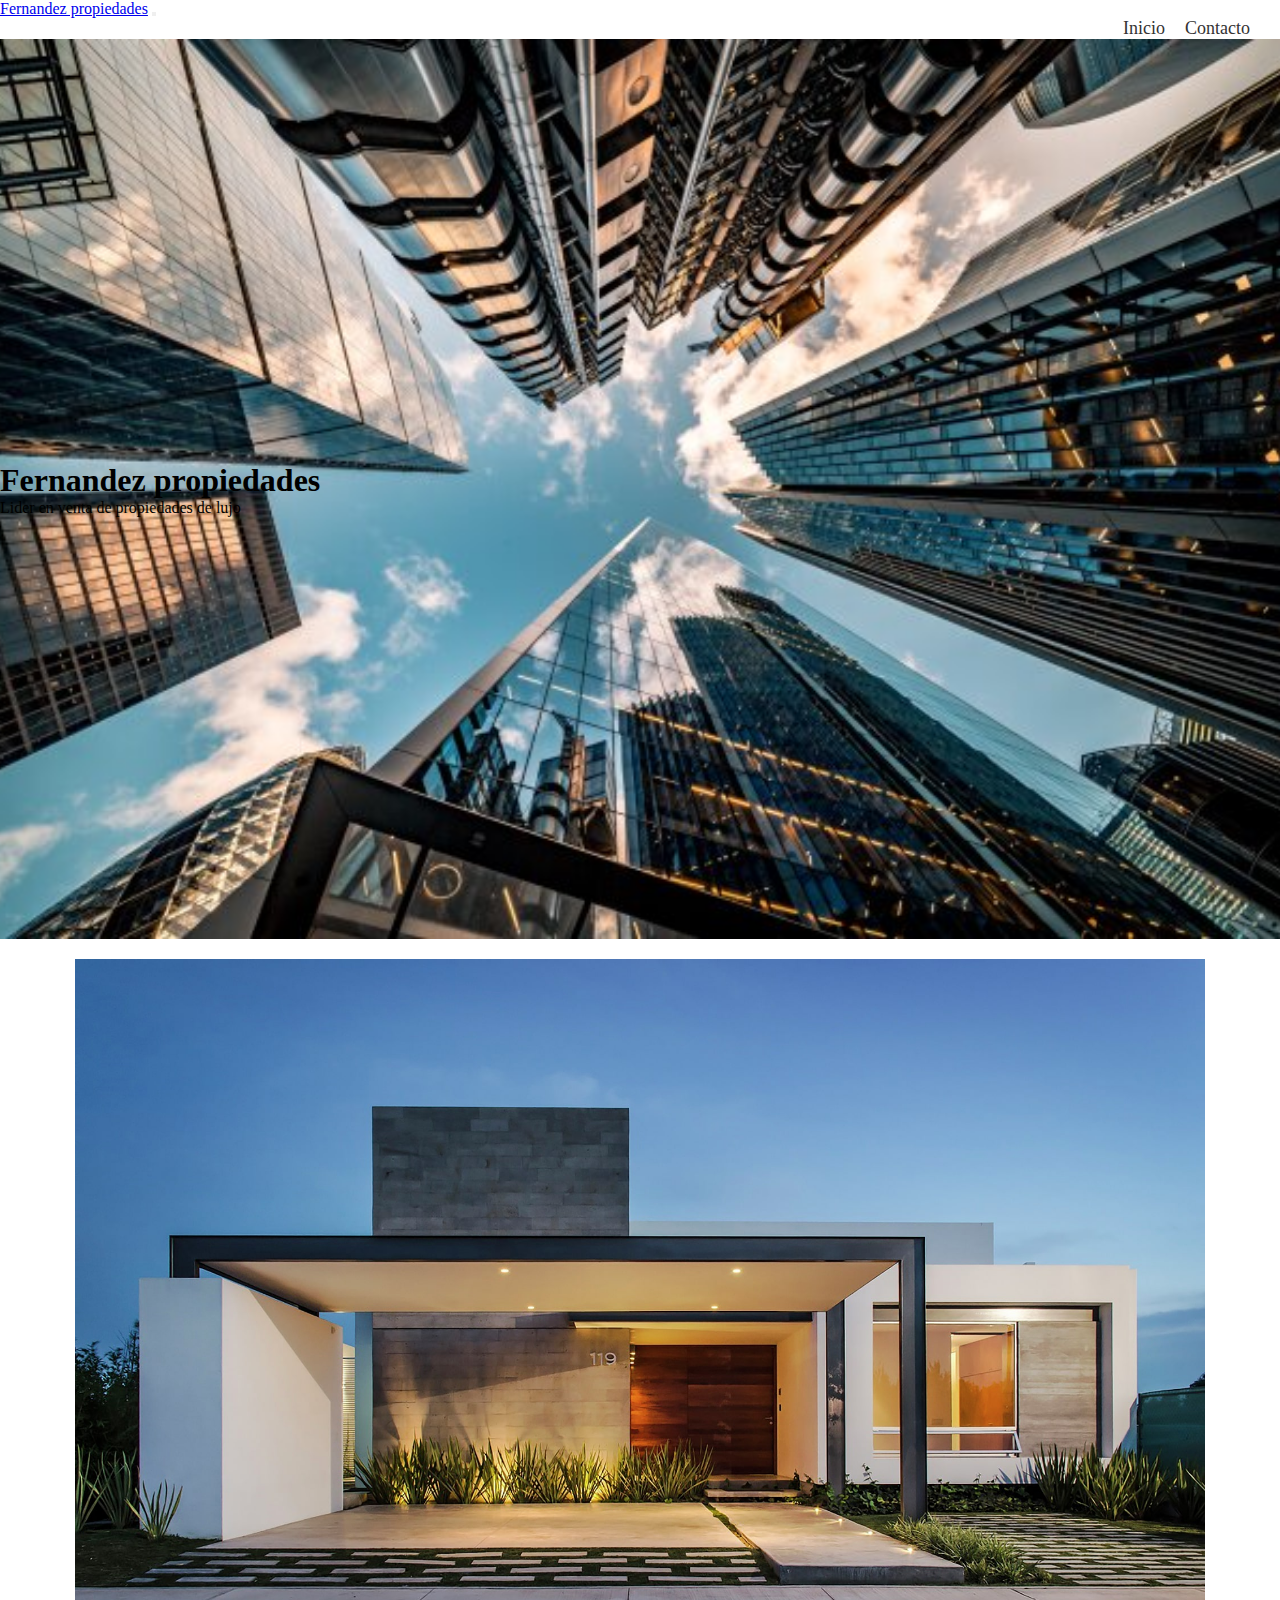
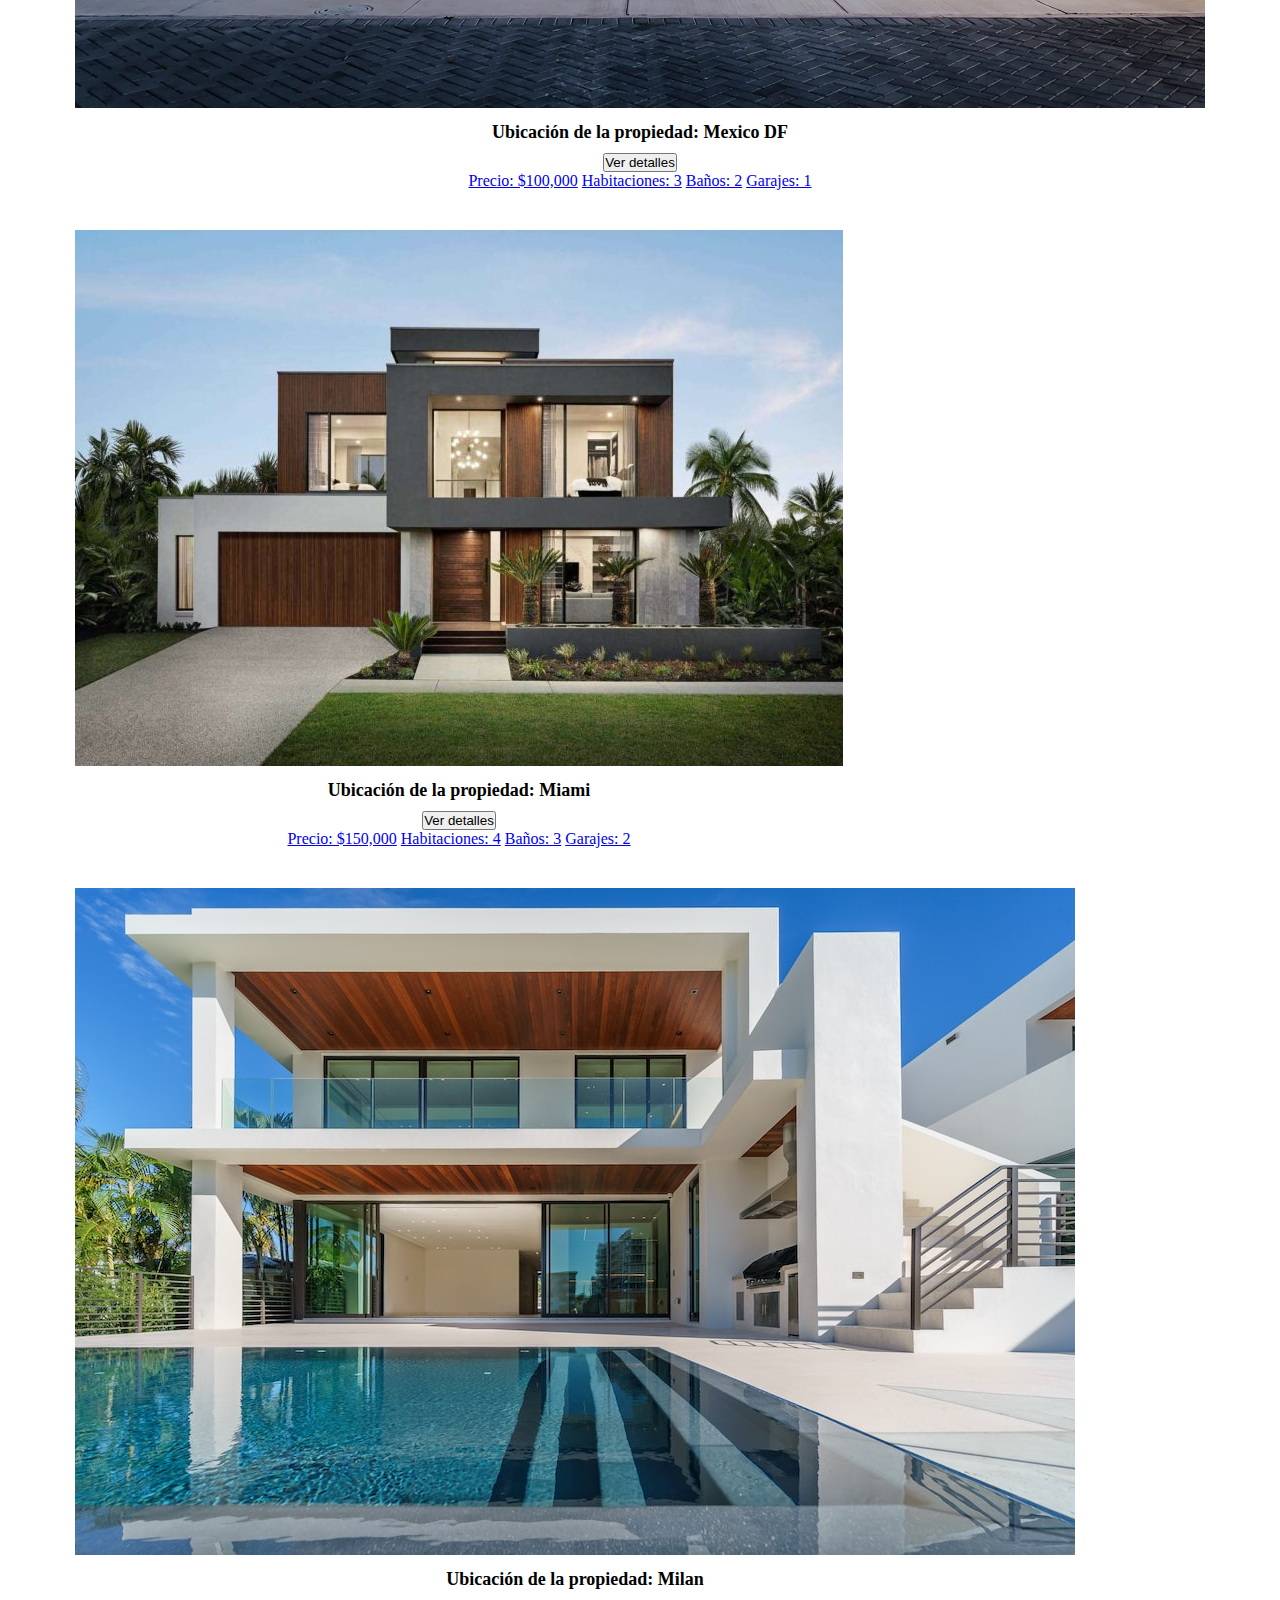
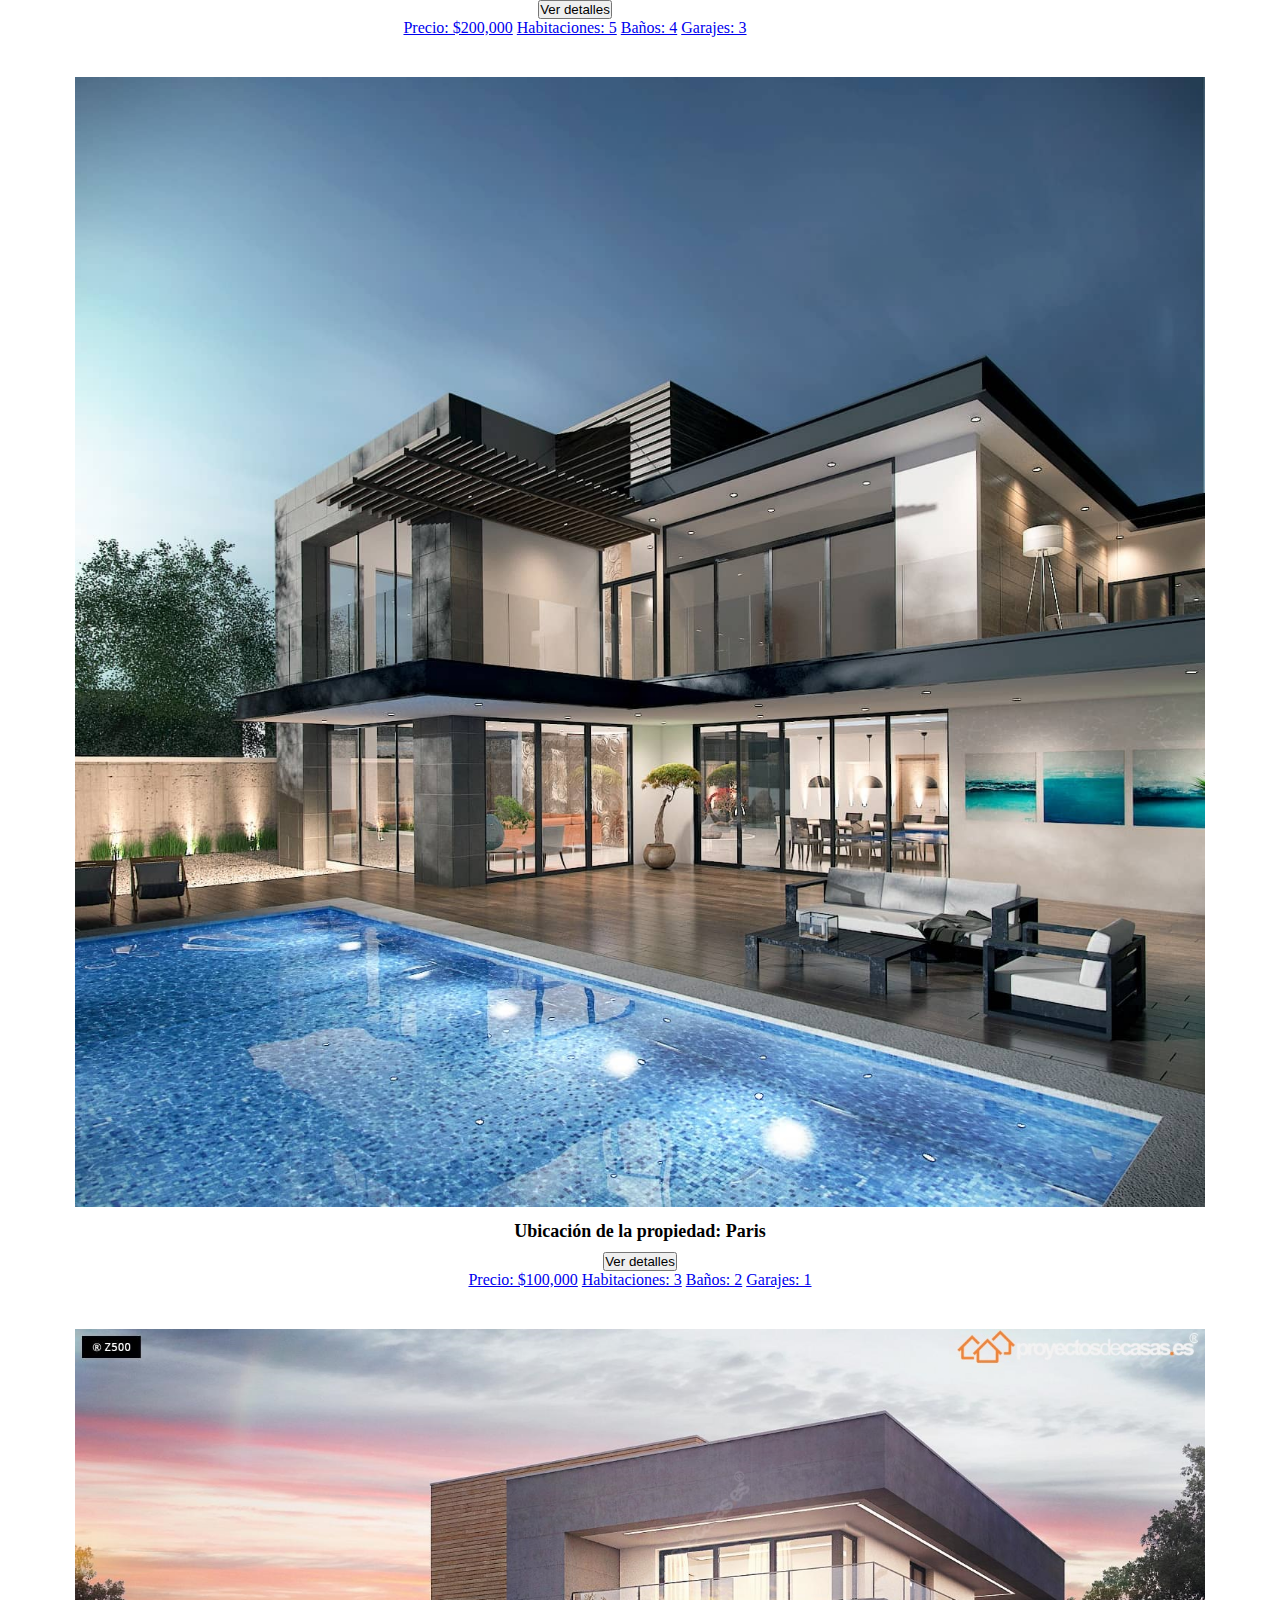
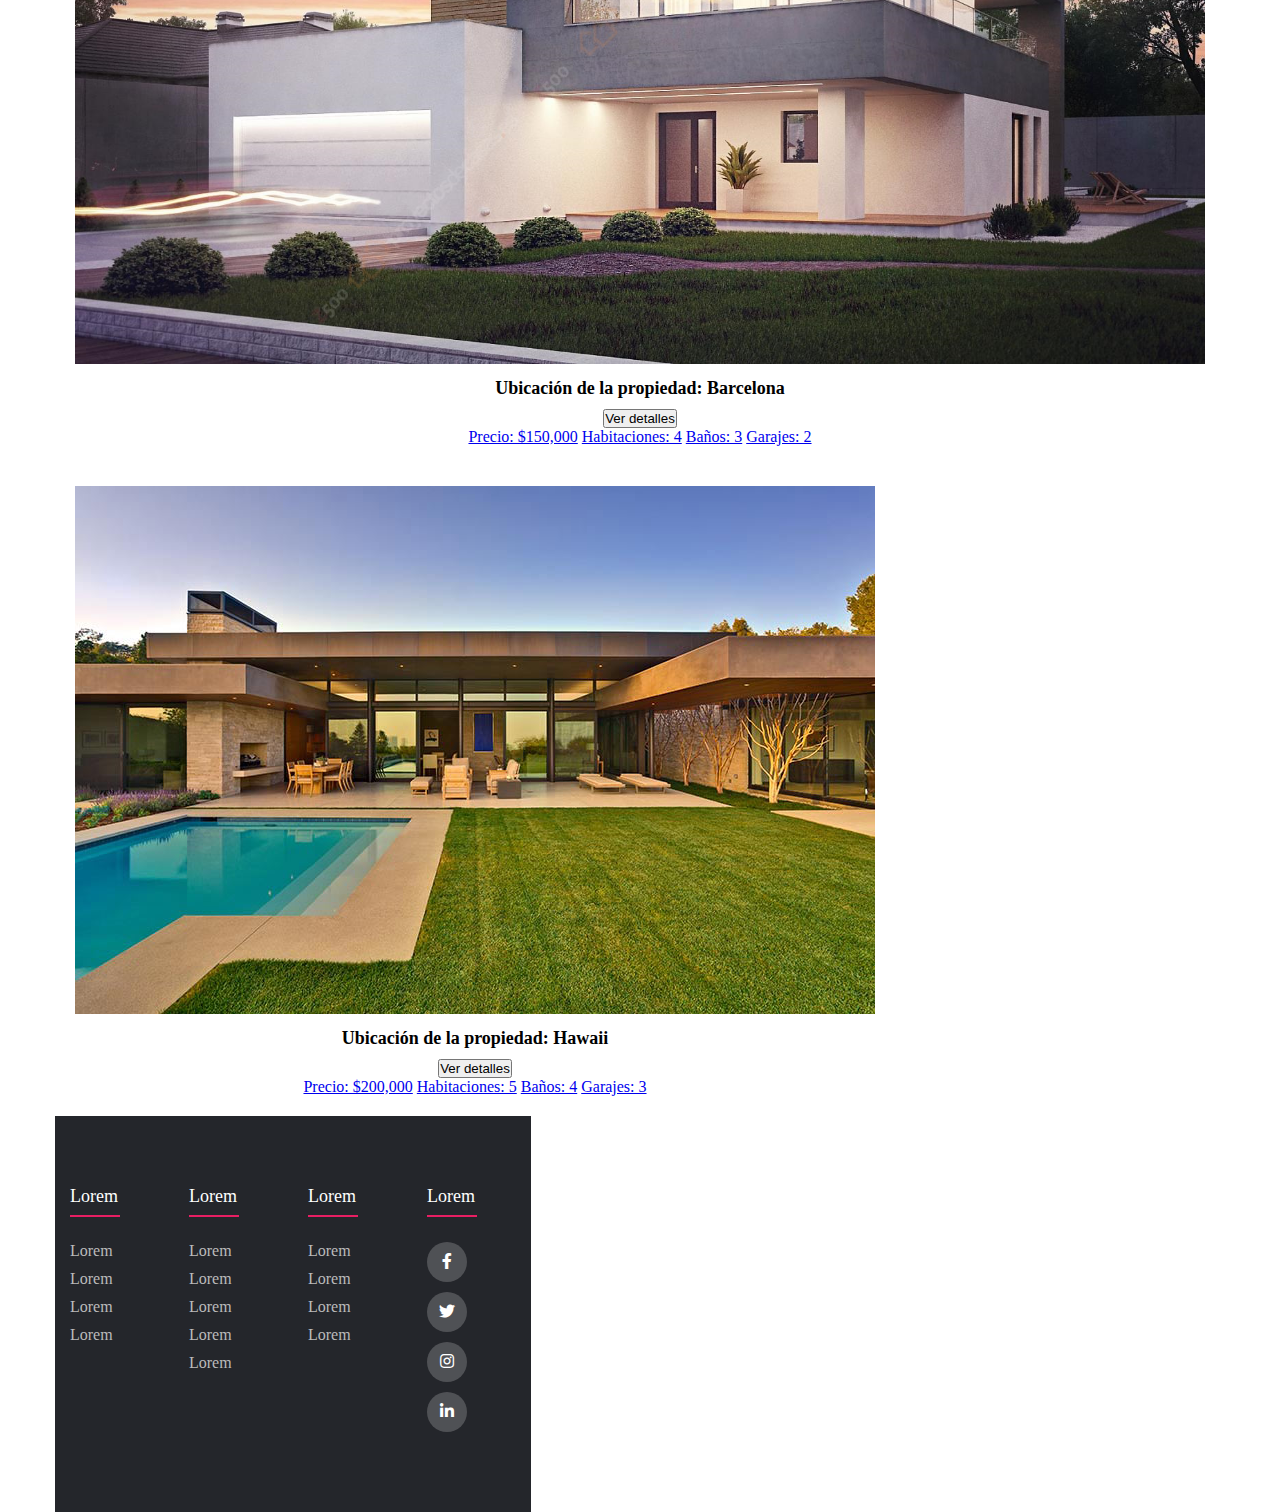
<file: index.html>
<!DOCTYPE html>
<html lang="en">
<head>
    <meta charset="UTF-8">
    <meta http-equiv="X-UA-Compatible" content="IE=edge">
    <meta name="viewport" content="width=device-width, initial-scale=1.0">
    <title>Fernandez propiedades - Inicio</title>
    <meta name="description" content="Fernandez propiedades - Lider en venta de propiedades de lujo">
    <meta name="keywords" content="propiedades de lujo, venta de propiedades, bienes raices">
    <meta name="keywords" content="Propiedades, Casas, Departamentos, Bienes Raices, Bienestar">
    <link href="https://cdn.jsdelivr.net/npm/bootstrap@5.3.0-alpha3/dist/css/bootstrap.min.css" rel="stylesheet" integrity="sha384-KK94CHFLLe+nY2dmCWGMq91rCGa5gtU4mk92HdvYe+M/SXH301p5ILy+dN9+nJOZ" crossorigin="anonymous">    <link rel="stylesheet" href="https://use.fontawesome.com/releases/v5.7.2/css/all.css">
    <link rel="stylesheet" href="./css/styles.css">
    <link rel="icon" type="image/png" href="./img/fav.jpg">

</head>
<body>
  <nav class="navbar bg-dark" data-bs-theme="dark">
    <nav class="navbar navbar-expand-lg bg-body-tertiary "> 
    <div class="container-fluid">
      <a class="navbar-brand" href="#">Fernandez propiedades</a>
      <button class="navbar-toggler" type="button" data-bs-toggle="collapse" data-bs-target="#navbarNav" aria-controls="navbarNav" aria-expanded="false" aria-label="Toggle navigation">
        <span class="navbar-toggler-icon"></span>
      </button>
      <div class="collapse navbar-collapse" id="navbarNav">
        <ul class="navbar-nav">
          <li class="nav-item">
            <a class="nav-link active" aria-current="page" href="./index.html">Inicio</a>
          </li>
          <li class="nav-item">
            <a class="nav-link" href="./pages/contactos.html">Contacto</a>
          </li>
        </ul>
      </div>
    </div>
  </nav>
</nav>
<section class="hero-section">
  <div class="container-fluid">
    <div class="row">
      <div class="col-lg-12 hero-content text-center">
        <h1>Fernandez propiedades</h1>
        <p>Lider en venta de propiedades de lujo</p>
      </div>
    </div>
  </div>
</section>

      <div class="container">
        <div class="row">
          <div class="col-sm-4">
            <div class="property">
              <img src="./img/casamoderna.jpg" alt="Propiedad de lujo en Mexico DF">
              <div class="location">Ubicación de la propiedad: Mexico DF</div>
              <div class="dropdown">
                <button class="btn btn-secondary dropdown-toggle" type="button" data-toggle="dropdown" aria-haspopup="true" aria-expanded="false">
                  Ver detalles
                </button>
                <div class="dropdown-menu" aria-labelledby="dropdownMenuButton">
                  <a class="dropdown-item" href="#">Precio: $100,000</a>
                  <a class="dropdown-item" href="#">Habitaciones: 3</a>
                  <a class="dropdown-item" href="#">Baños: 2</a>
                  <a class="dropdown-item" href="#">Garajes: 1</a>
                </div>
              </div>
            </div>
          </div>
          <div class="col-sm-4">
            <div class="property">
              <img src="/img/casa.jpg" alt="Propiedad de lujo en Miami">
              <div class="location">Ubicación de la propiedad: Miami</div>
              <div class="dropdown">
                <button class="btn btn-secondary dropdown-toggle" type="button" data-toggle="dropdown" aria-haspopup="true" aria-expanded="false">
                  Ver detalles
                </button>
                <div class="dropdown-menu" aria-labelledby="dropdownMenuButton">
                  <a class="dropdown-item" href="#">Precio: $150,000</a>
                  <a class="dropdown-item" href="#">Habitaciones: 4</a>
                  <a class="dropdown-item" href="#">Baños: 3</a>
                  <a class="dropdown-item" href="#">Garajes: 2</a>
                </div>
              </div>
            </div>
          </div>
          <div class="col-sm-4">
            <div class="property">
              <img src="/img/casapileta.jpg" alt="Propiedad de lujo en Milan">
              <div class="location">Ubicación de la propiedad: Milan</div>
              <div class="dropdown">
                <button class="btn btn-secondary dropdown-toggle" type="button" data-toggle="dropdown" aria-haspopup="true" aria-expanded="false">
                  Ver detalles
                </button>
                <div class="dropdown-menu" aria-labelledby="dropdownMenuButton">
                  <a class="dropdown-item" href="#">Precio: $200,000</a>
                  <a class="dropdown-item" href="#">Habitaciones: 5</a>
                  <a class="dropdown-item" href="#">Baños: 4</a>
                  <a class="dropdown-item" href="#">Garajes: 3</a>
                </div>
              </div>
            </div>
          </div>
          <div class="container">
            <div class="row">
              <div class="col-sm-4">
                <div class="property">
                  <img src="/img/casona.jpg" alt="Propiedad de lujo en Paris">
                  <div class="location">Ubicación de la propiedad: Paris</div>
                  <div class="dropdown">
                    <button class="btn btn-secondary dropdown-toggle" type="button" data-toggle="dropdown" aria-haspopup="true" aria-expanded="false">
                      Ver detalles
                    </button>
                    <div class="dropdown-menu" aria-labelledby="dropdownMenuButton">
                      <a class="dropdown-item" href="#">Precio: $100,000</a>
                      <a class="dropdown-item" href="#">Habitaciones: 3</a>
                      <a class="dropdown-item" href="#">Baños: 2</a>
                      <a class="dropdown-item" href="#">Garajes: 1</a>
                    </div>
                  </div>
                </div>
              </div>
              <div class="col-sm-4">
                <div class="property">
                  <img src="/img/mansion.jpg" alt="Propiedad de lujo en Barcelona">
                  <div class="location">Ubicación de la propiedad: Barcelona</div>
                  <div class="dropdown">
                    <button class="btn btn-secondary dropdown-toggle" type="button" data-toggle="dropdown" aria-haspopup="true" aria-expanded="false">
                      Ver detalles
                    </button>
                    <div class="dropdown-menu" aria-labelledby="dropdownMenuButton">
                      <a class="dropdown-item" href="#">Precio: $150,000</a>
                      <a class="dropdown-item" href="#">Habitaciones: 4</a>
                      <a class="dropdown-item" href="#">Baños: 3</a>
                      <a class="dropdown-item" href="#">Garajes: 2</a>
                    </div>
                  </div>
                </div>
              </div>
              <div class="col-sm-4">
                <div class="property">
                  <img src="/img/casita.jpg" alt="Propiedad de lujo en Hawaii">
                  <div class="location">Ubicación de la propiedad: Hawaii</div>
                  <div class="dropdown">
                    <button class="btn btn-secondary dropdown-toggle" type="button" data-toggle="dropdown" aria-haspopup="true" aria-expanded="false">
                      Ver detalles
                    </button>
                    <div class="dropdown-menu" aria-labelledby="dropdownMenuButton">
                      <a class="dropdown-item" href="#">Precio: $200,000</a>
                      <a class="dropdown-item" href="#">Habitaciones: 5</a>
                      <a class="dropdown-item" href="#">Baños: 4</a>
                      <a class="dropdown-item" href="#">Garajes: 3</a>
                    </div>
                  </div>
                </div>
              </div>
              <footer class="footer">
                <div class="container">
                  <div class="row">
                    <div class="footer-col">
                      <h4>lorem</h4>
                      <ul>
                        <li><a href="#">lorem</a></li>
                        <li><a href="#">lorem</a></li>
                        <li><a href="#">lorem</a></li>
                        <li><a href="#">lorem</a></li>
                      </ul>
                    </div>
                    <div class="footer-col">
                      <h4>lorem</h4>
                      <ul>
                        <li><a href="#">lorem</a></li>
                        <li><a href="#">lorem</a></li>
                        <li><a href="#">lorem</a></li>
                        <li><a href="#">lorem</a></li>
                        <li><a href="#">lorem</a></li>
                      </ul>
                    </div>
                    <div class="footer-col">
                      <h4>lorem</h4>
                      <ul>
                        <li><a href="#">lorem</a></li>
                        <li><a href="#">lorem</a></li>
                        <li><a href="#">lorem</a></li>
                        <li><a href="#">lorem </a></li>
                      </ul>
                    </div>
                    <div class="footer-col">
                      <h4>lorem</h4>
                      <div class="social-links">
                        <a href="#"><i class="fab fa-facebook-f"></i></a>
                        <a href="#"><i class="fab fa-twitter"></i></a>
                        <a href="#"><i class="fab fa-instagram"></i></a>
                        <a href="#"><i class="fab fa-linkedin-in"></i></a>
                      </div>
                    </div>
                  </div>
                </div>
             </footer>
              
             <script src="https://cdn.jsdelivr.net/npm/bootstrap@5.3.0-alpha3/dist/js/bootstrap.bundle.min.js" integrity="sha384-ENjdO4Dr2bkBIFxQpeoTz1HIcje39Wm4jDKdf19U8gI4ddQ3GYNS7NTKfAdVQSZe" crossorigin="anonymous"></script>      <script src="https://cdnjs.cloudflare.com/ajax/libs/jquery/3.6.0/jquery.min.js" integrity="sha512-aJ/wBgQvGnrEBngcZhF+zM6r6PxAKrvYlYb0Dej043s9m+mzTWF/ZZvJb1E+3xT0NVT+6J1M6+ZfhkyAcP9G6w==" crossorigin="anonymous" referrerpolicy="no-referrer"></script>
</body>
</html>
</file>
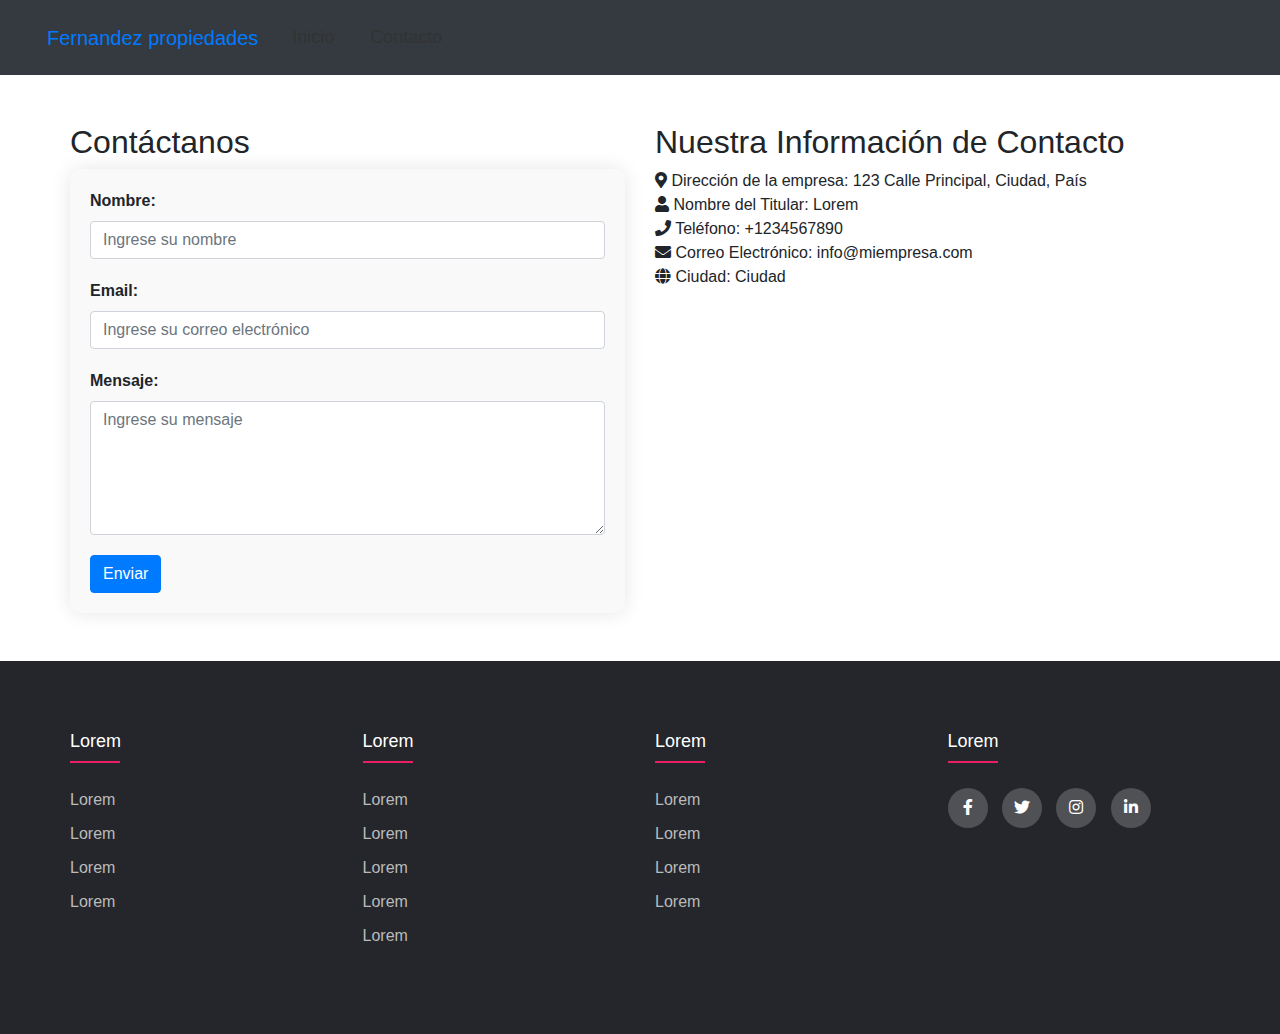
<file: pages/contactos.html>
<!DOCTYPE html>
<html lang="en">
<head>
  <meta charset="UTF-8">
  <meta http-equiv="X-UA-Compatible" content="IE=edge">
  <meta name="viewport" content="width=device-width, initial-scale=1.0">
  <title>Fernandez propiedades - Contacto</title>
  <meta name="description" content="Envianos un mensaje">
  <meta name="keywords" content="Propiedades, Casas, Departamentos, Bienes Raices, Bienestar">
  <link rel="stylesheet" href="https://cdnjs.cloudflare.com/ajax/libs/twitter-bootstrap/4.6.0/css/bootstrap.min.css">
  <link rel="stylesheet" href="https://use.fontawesome.com/releases/v5.7.2/css/all.css">
  <link rel="stylesheet" href="../css/styles.css">
</head>
<body>
  <nav class="navbar bg-dark" data-bs-theme="dark">
    <nav class="navbar navbar-expand-lg bg-body-tertiary "> 
    <div class="container-fluid">
      <a class="navbar-brand" href="#">Fernandez propiedades</a>
      <button class="navbar-toggler" type="button" data-bs-toggle="collapse" data-bs-target="#navbarNav" aria-controls="navbarNav" aria-expanded="false" aria-label="Toggle navigation">
        <span class="navbar-toggler-icon"></span>
      </button>
      <div class="collapse navbar-collapse" id="navbarNav">
        <ul class="navbar-nav">
          <li class="nav-item">
            <a class="nav-link" aria-current="page" href="../index.html">Inicio</a>
          </li>
          <li class="nav-item">
            <a class="nav-link active" href="./contactos.html">Contacto</a>
          </li>
        </ul>
      </div>
    </div>
  </nav>
</nav>

  <div class="container my-5">
    <div class="row">
      <div class="col-md-6">
        <h2>Contáctanos</h2>
        <form>
          <div class="form-group">
            <label for="name">Nombre:</label>
            <input type="text" class="form-control" id="name" placeholder="Ingrese su nombre">
          </div>
          <div class="form-group">
            <label for="email">Email:</label>
            <input type="email" class="form-control" id="email" placeholder="Ingrese su correo electrónico">
          </div>
          <div class="form-group">
            <label for="message">Mensaje:</label>
            <textarea class="form-control" id="message" rows="5" placeholder="Ingrese su mensaje"></textarea>
          </div>
          <button type="submit" class="btn btn-primary">Enviar</button>
        </form>
      </div>
      <div class="col-md-6">
        <h2>Nuestra Información de Contacto</h2>
        <ul class="list-unstyled">
          <li><i class="fas fa-map-marker-alt"></i> Dirección de la empresa: 123 Calle Principal, Ciudad, País</li>
          <li><i class="fas fa-user"></i> Nombre del Titular: Lorem</li>
          <li><i class="fas fa-phone"></i> Teléfono: +1234567890</li>
          <li><i class="fas fa-envelope"></i> Correo Electrónico: info@miempresa.com</li>
          <li><i class="fas fa-globe"></i> Ciudad: Ciudad</li>
        </ul>
      </div>
    </div>
  </div>

  <footer class="footer">
    <div class="container">
      <div class="row">
        <div class="footer-col">
          <h4>lorem</h4>
          <ul>
            <li><a href="#">lorem</a></li>
            <li><a href="#">lorem</a></li>
            <li><a href="#">lorem</a></li>
            <li><a href="#">lorem</a></li>
          </ul>
        </div>
        <div class="footer-col">
          <h4>lorem</h4>
          <ul>
            <li><a href="#">lorem</a></li>
            <li><a href="#">lorem</a></li>
            <li><a href="#">lorem</a></li>
            <li><a href="#">lorem</a></li>
            <li><a href="#">lorem</a></li>
          </ul>
        </div>
        <div class="footer-col">
          <h4>lorem</h4>
          <ul>
            <li><a href="#">lorem</a></li>
            <li><a href="#">lorem</a></li>
            <li><a href="#">lorem</a></li>
            <li><a href="#">lorem </a></li>
          </ul>
        </div>
        <div class="footer-col">
          <h4>lorem</h4>
          <div class="social-links">
            <a href="#"><i class="fab fa-facebook-f"></i></a>
            <a href="#"><i class="fab fa-twitter"></i></a>
            <a href="#"><i class="fab fa-instagram"></i></a>
            <a href="#"><i class="fab fa-linkedin-in"></i></a>
          </div>
        </div>
      </div>
    </div>
 </footer>
</file>
<file: css/styles.css>
*{
    margin: 0;
    padding: 0;
    box-sizing: border-box;
}

/* Estilos para la sección de encabezado */
header {
    background-color: #333;
    color: #fff;
    display: flex;
    justify-content: space-between;
    padding: 10px;
  }
  
  /* Estilos para el logotipo */
  .logo img {
    height: 50px;
    width: auto;
  }
  
  /* Estilos para la sección de encabezado */
header {
    background-color: #fff;
    height: 80px;
    display: flex;
    align-items: center;
  }
  
  /* Estilos para el logotipo */
  header img {
    height: 50px;
    margin-left: 20px;
  }
  
  /* Estilos para el menú de navegación */
  nav ul {
    list-style: none;
    margin: 0;
    padding: 0;
    display: flex;
    justify-content: flex-end;
    margin-right: 20px;
  }
  
  nav ul li {
    margin: 0 10px;
  }
  
  nav ul li a {
    color: #333;
    font-size: 18px;
    text-decoration: none;
  }
  
  nav ul li a:hover {
    text-decoration: underline;
  }
  
  /* Estilos para la sección hero */
  .hero-section {
    background-image: url('../img/real2.jpg');
    background-size: cover;
    background-position: center;
    height: 100vh;
    display: flex;
    align-items: center;
  }
  
  .hero-content {
    color: #000000;
  }
  
  .hero a.btn:hover {
    background-color: #fff;
    color: #333;
    border: 2px solid #333;
  }
  /* Estilos para la sección */
.section {
    background-color: #f7f7f7;
    padding: 50px 0;
  }
  
  /* Estilos para cada columna */
  .property {
    position: relative;
    text-align: center;
    padding: 20px;
  }
  
  .property img {
    max-width: 100%;
    height: auto;
    margin-bottom: 10px;
  }
  
  .property .location {
    font-size: 18px;
    font-weight: bold;
    margin-bottom: 10px;
  }
  
  /* Estilos para el menú desplegable */
  .property .menu {
    position: absolute;
    top: 0;
    left: 0;
    display: none;
    width: 100%;
    height: 100%;
    background-color: rgba(255, 255, 255, 0.9);
    text-align: left;
    padding: 20px;
  }
  
  .property:hover .menu {
    display: block;
  }
  
  .property .menu ul {
    list-style: none;
    padding: 0;
    margin: 0;
  }
  
  .property .menu ul li {
    margin-bottom: 10px;
    font-size: 16px;
    font-weight: bold;
  }
  
  .property .menu ul li span {
    font-weight: normal;
  }
  
  .container{
    max-width: 1170px;
    margin:auto;
  }
  .row{
    display: flex;
    flex-wrap: wrap;
  }
  ul{
    list-style: none;
  }
  .footer{
    background-color: #24262b;
      padding: 70px 0;
  }
  .footer-col{
     width: 25%;
     padding: 0 15px;
  }
  .footer-col h4{
    font-size: 18px;
    color: #ffffff;
    text-transform: capitalize;
    margin-bottom: 35px;
    font-weight: 500;
    position: relative;
  }
  .footer-col h4::before{
    content: '';
    position: absolute;
    left:0;
    bottom: -10px;
    background-color: #e91e63;
    height: 2px;
    box-sizing: border-box;
    width: 50px;
  }
  .footer-col ul li:not(:last-child){
    margin-bottom: 10px;
  }
  .footer-col ul li a{
    font-size: 16px;
    text-transform: capitalize;
    color: #ffffff;
    text-decoration: none;
    font-weight: 300;
    color: #bbbbbb;
    display: block;
    transition: all 0.3s ease;
  }
  .footer-col ul li a:hover{
    color: #ffffff;
    padding-left: 8px;
  }
  .footer-col .social-links a{
    display: inline-block;
    height: 40px;
    width: 40px;
    background-color: rgba(255,255,255,0.2);
    margin:0 10px 10px 0;
    text-align: center;
    line-height: 40px;
    border-radius: 50%;
    color: #ffffff;
    transition: all 0.5s ease;
  }
  .footer-col .social-links a:hover{
    color: #24262b;
    background-color: #ffffff;
  }
  
  /*responsive*/
  @media(max-width: 767px){
    .footer-col{
      width: 50%;
      margin-bottom: 30px;
  }
  }
  @media(max-width: 574px){
    .footer-col{
      width: 100%;
  }
  }
  /* Estilos para el formulario de contacto */
form {
  background-color: #f9f9f9;
  padding: 20px;
  border-radius: 10px;
  box-shadow: 0 0 20px rgba(0, 0, 0, 0.1);
}

.form-group {
  margin-bottom: 20px;
}

label {
  font-weight: bold;
}

.btn-primary {
  background-color: #007bff;
  border-color: #007bff;
}

.btn-primary:hover {
  background-color: #0069d9;
  border-color: #0062cc;
}

/* Estilos para la sección de información de contacto */
.contact-info {
  background-color: #f9f9f9;
  padding: 20px;
  border-radius: 10px;
  box-shadow: 0 0 20px rgba(0, 0, 0, 0.1);
}

.contact-info p {
  margin-bottom: 10px;
  font-size: 1.1rem;
}

.contact-info i {
  margin-right: 10px;
  color: #007bff;
  font-size: 1.2rem;
}
</file>
